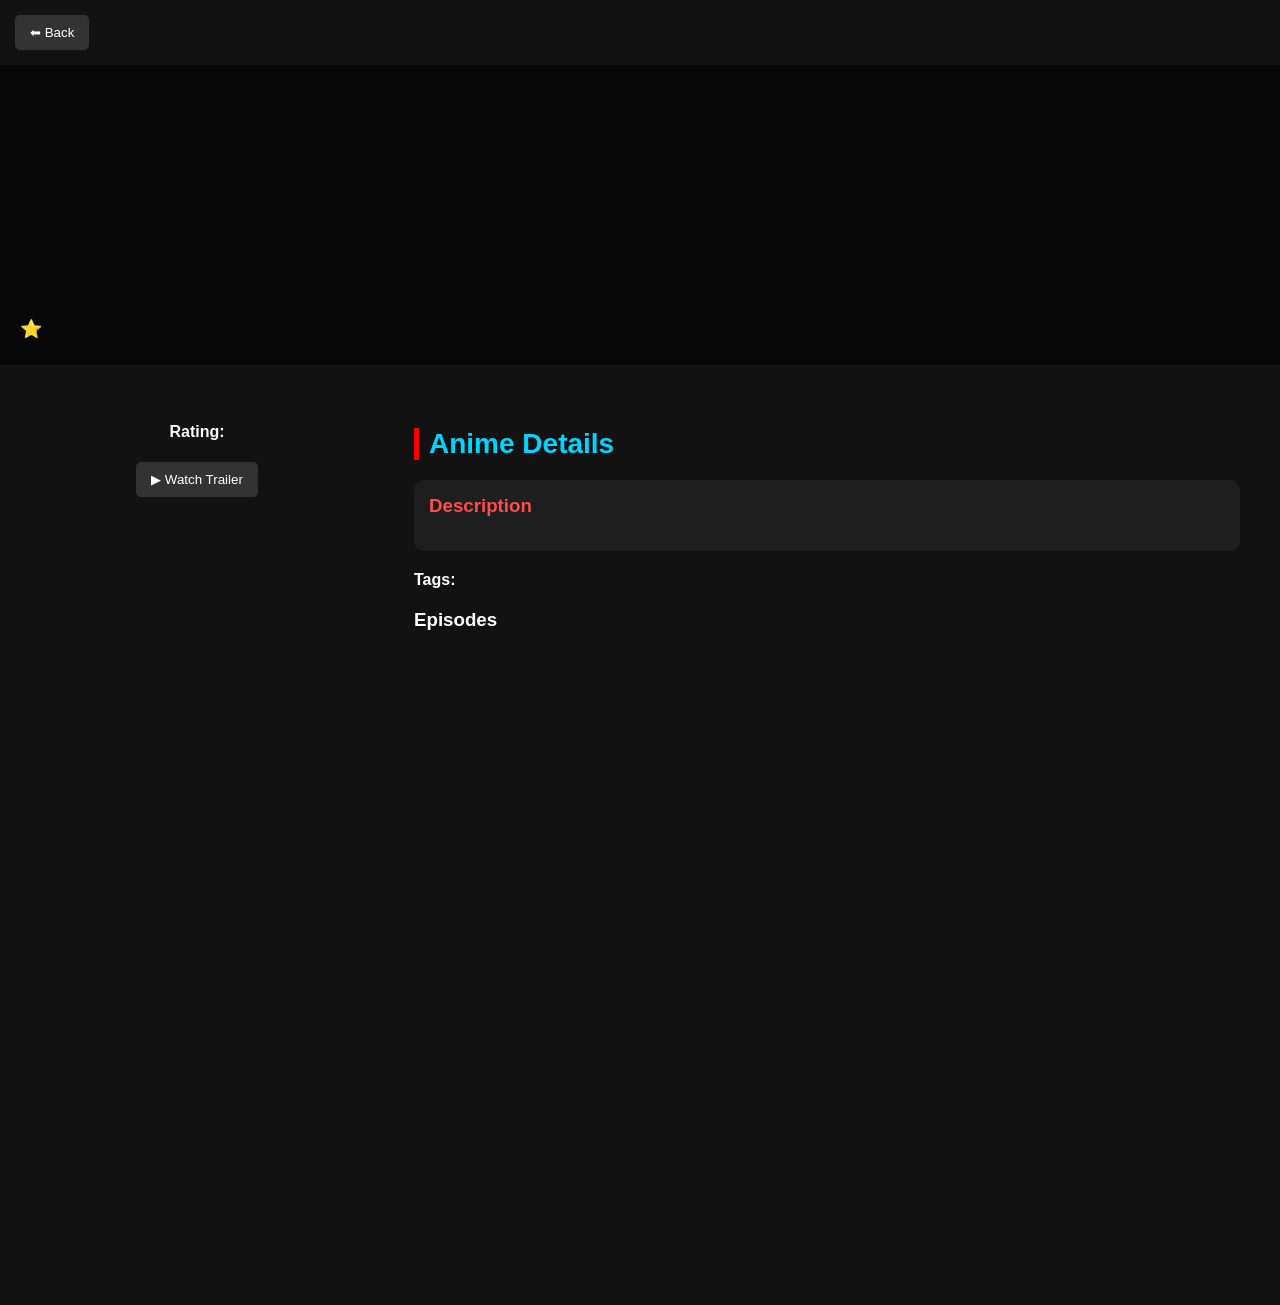
<file: anime.html>
<!DOCTYPE html>
<html lang="en">
<head>
<meta charset="UTF-8">
<title>Anime Details</title>
<link rel="stylesheet" href="style.css">
</head>

<body>

<!-- 🔙 Back Button -->
<div style="padding:10px;">
<button onclick="goBack()">⬅ Back</button>
</div>

<!-- // for background blur picture// -->
<div class="hero" id="heroBanner">
  <div class="hero-content">
    <h1 id="animeTitleHero"></h1>
    <p>⭐ <span id="animeRatingHero"></span></p>
  </div>
</div>
<div class="detail-container">

<!-- LEFT SIDE -->
<div class="left">
<img id="animeImg" onclick="openTrailer()" style="cursor:pointer;">
<h2 id="animeTitle"></h2>
<p><b>Rating:</b> <span id="animeRating"></span></p>

<button onclick="openTrailer()">▶ Watch Trailer</button>
</div>

<!-- RIGHT SIDE -->
<div class="right">

<h2 class="anime-heading">Anime Details</h2>

<div class="desc-box">
  <h3>Description</h3>
  <p id="animeDesc"></p>
</div>

<p><b>Tags:</b> <span id="animeTags"></span></p>

<h3>Episodes</h3>
<div id="seasonContainer"></div>

</div>

</div>

<script src="animeData.js"></script>
<script src="anime.js"></script>

<script>
function goBack(){
  window.history.back();
}
</script>

</body>
</html>
</file>
<file: style.css>
/* ========================================
   HEADER
======================================== */

.header {

    position: relative;

    display: flex;

    align-items: center;

    min-height: 90px;

    padding: 20px 30px;

    background: #000;

}


/* ========================================
   PROFILE LOGO
======================================== */

.profile-logo {

    width: 48px;

    height: 48px;

    min-width: 48px;

    min-height: 48px;

    max-width: 48px;

    max-height: 48px;

    display: flex;

    justify-content: center;

    align-items: center;

    position: relative;

    border-radius: 50%;

    overflow: hidden;

    background: #ff4d4d;

    color: white;

    text-decoration: none;

    font-size: 21px;

    transition: 0.3s;

    flex-shrink: 0;

}


.profile-logo:hover {

    transform: scale(1.08);

    box-shadow:
        0 0 15px rgba(255, 77, 77, 0.7);

}


/* ========================================
   PROFILE IMAGE
======================================== */

.profile-logo img {

    width: 48px;

    height: 48px;

    min-width: 48px;

    min-height: 48px;

    max-width: 48px;

    max-height: 48px;

    object-fit: cover;

    object-position: center;

    border-radius: 50%;

    display: none;

    margin: 0;

    padding: 0;

}


/* ========================================
   DEFAULT USER ICON
======================================== */

.profile-logo i {

    display: block;

    margin: 0;

    padding: 0;

    font-size: 21px;

}


/* ========================================
   WHEN IMAGE EXISTS
======================================== */

.profile-logo.has-image img {

    display: block;

}


.profile-logo.has-image i {

    display: none;

}


/* ========================================
   TITLE CENTER
======================================== */

.title {

    position: absolute;

    left: 50%;

    transform: translateX(-50%);

    text-align: center;

}


.title h1 {

    margin: 0;

    font-size: 32px;

}


.title p {

    margin: 0;

    font-size: 16px;

    color: #ccc;

}


/* ========================================
   SEARCH RIGHT
======================================== */

#searchBox {

    margin-left: auto;

    padding: 10px 15px;

    width: 200px;

    border-radius: 5px;

    border: none;

    outline: none;

    transition: 0.3s;

}


#searchBox:focus {

    width: 250px;

}


/*  BODY */

body{

font-family: Arial;

background:#121212;

color:white;

margin:0;

}


/*  BUTTONS */

.controls{

text-align:center;

margin:20px;

}


button{

padding:10px 15px;

margin:5px;

border:none;

border-radius:5px;

cursor:pointer;

background:#333;

color:white;

transition:0.3s;

}


button:hover{

background:#ff4d4d;

color:white;

}


.random{

background:red;

}


/*  CARDS */

.container{

display:flex;

justify-content:center;

flex-wrap:wrap;

gap:20px;

padding:20px;

}


.card{

background:#1e1e1e;

width:200px;

border-radius:10px;

overflow:hidden;

transition:0.3s;

}


.card:hover{

transform:scale(1.05);

box-shadow: 0 0 20px rgba(255, 77, 77, 0.7);

}


.card img{

width:100%;

height:250px;

object-fit:cover;

}


.card h3, .card p{

padding:5px;

text-align:center;

}


.card a{

text-decoration:none;

color:white;

display:block;

}


/*  DETAIL PAGE */

.detail-container{

display:flex;

padding:20px;

min-height:100vh;

gap:20px;

}


.hero{

  height: 300px;

  background-size: cover;

  background-position: center;

  position: relative;

}


.hero::after{

  content:"";

  position:absolute;

  top:0;

  left:0;

  width:100%;

  height:100%;

  background:rgba(0,0,0,0.6);

}


.hero-content{

  position:absolute;

  bottom:20px;

  left:20px;

  z-index:2;

}


.hero-content h1{

  margin:0;

  font-size:35px;

}


.hero-content p{

  margin:5px 0;

  font-size:18px;

  color:#ffd700;

}


.left{

width:30%;

text-align:center;

}


.left img{

width:100%;

border-radius:10px;

cursor:pointer;

}


.right{

width:70%;

padding:20px;

}


.right h3{

margin-top:20px;

}


.anime-heading{

  font-size: 28px;

  font-weight: bold;

  margin-bottom: 20px;

  color: #00d4ff;

  border-left: 5px solid red;

  padding-left: 10px;

}


/*  Description Box */

.desc-box{

background:#1e1e1e;

padding:15px;

border-radius:10px;

margin-bottom:20px;

}


.desc-box h3{

color:#ff4d4d;

margin-top:0;

}


/*  SEASONS */

.season{

background:#1e1e1e;

padding:15px;

margin-bottom:15px;

border-radius:10px;

}


.season h4{

color:#00d4ff;

margin-bottom:10px;

}


.season li{

margin:5px 0;

}


/*  MODAL */

.modal{

display:none;

position:fixed;

z-index:1000;

left:0;

top:0;

width:100%;

height:100%;

background:rgba(0,0,0,0.8);

}


/* Modal content */

.modal-content{

position:relative;

margin:5% auto;

width:70%;

max-width:800px;

background:black;

padding:10px;

border-radius:10px;

animation: zoomIn 0.3s ease;

}


.close{

position:absolute;

top:10px;

right:20px;

color:white;

font-size:30px;

cursor:pointer;

}


/* Animation */

@keyframes zoomIn{

from{

transform:scale(0.7);

opacity:0;

}

to{

transform:scale(1);

opacity:1;

}

}


/*  RESPONSIVE (VERY IMPORTANT) */

@media (max-width:768px){

.detail-container{

flex-direction:column;

}

.left, .right{

width:100%;

}

.modal-content{

width:90%;

}

.title{

position:static;

transform:none;

text-align:center;

width:100%;

}

#searchBox{

width:100%;

margin-top:10px;

}

}
</file>
